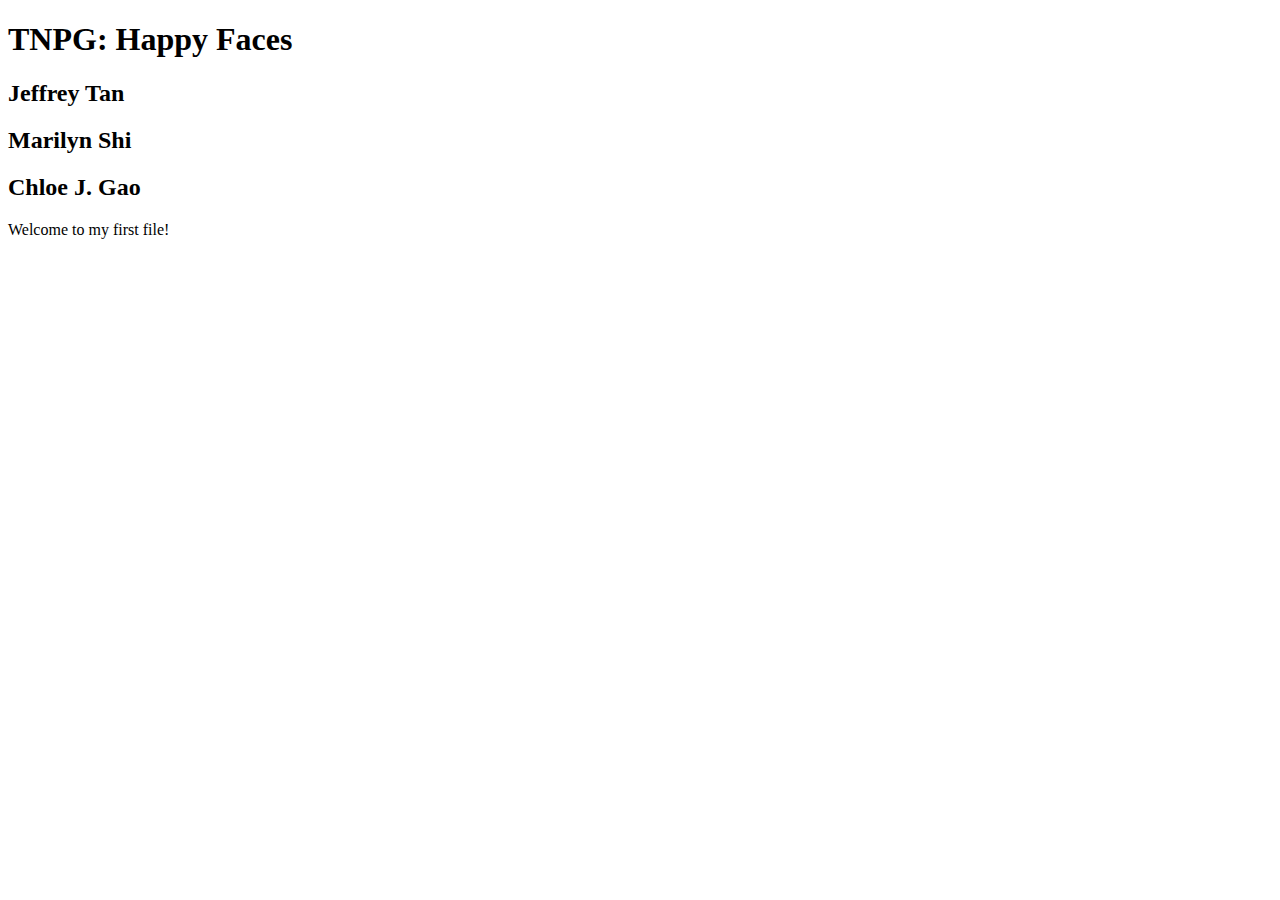
<file: index0.html>
<!DOCTYPE html>
<html>
     <!
     Jeffrey Tan
     IntroCS pd05 sec08
     HW02 -- Publishio -- First Time Working With HTML!
     2021-02-08
     >
  
  <head>
    <title>Thank You Thank You Woody</title>
  </head>
    <!Thank You Thank You Woody is the name of my ducky :)>
  
    <h1>
      TNPG: Happy Faces
    </h1>
<!our TNPG in h1>
      
    <h2>
      Jeffrey Tan
    </h2>
 
    <h2>
      Marilyn Shi
    </h2>
      
    <h2>
      Chloe J. Gao
    </h2>
     
    Welcome to my first file! <!original short message>
 
</html>
</file>
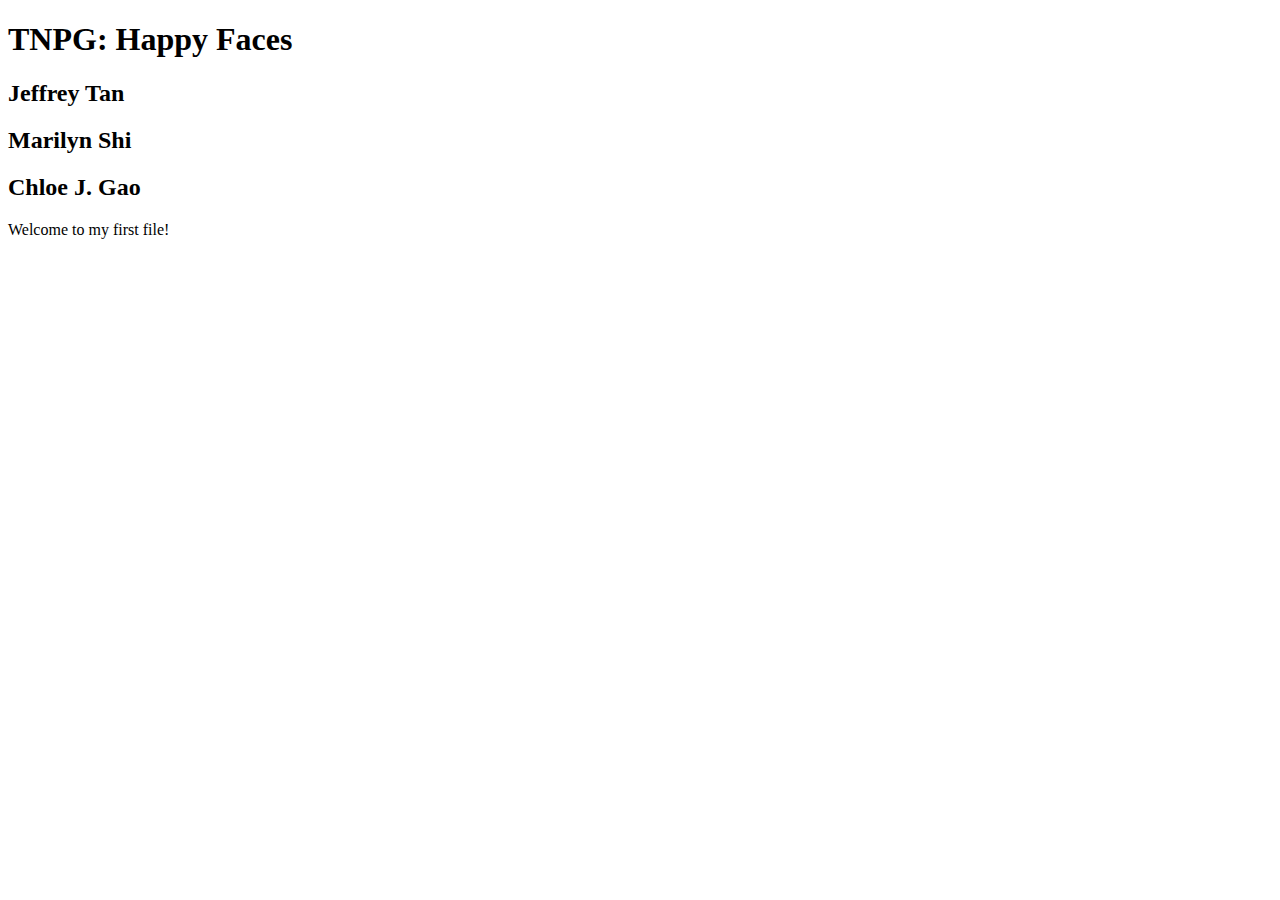
<file: Publishio! .html>
<!DOCTYPE html>
<!Jeffrey Tan>
<!IntroCS pd5 sec08>
<!HW02 -- Publishio! -- first time working with HTML>
<!2021-02-06>

<html> 
<title>Thank You Thank You Woody</title>
<!Thank You Thank You Woody is the name of my ducky :)>

            
 <head>
    <h1>TNPG: Happy Faces</h1> <!our TNPG in h1>
    <h2>Jeffrey Tan</h2> <!Heading for my name in h2 (smaller)>
    <h2>Marilyn Shi<h2> 
    <h2>Chloe J. Gao</h2> <!members of my team
 </head>
            
            Welcome to my first file! <!original short message>

</html>
</file>
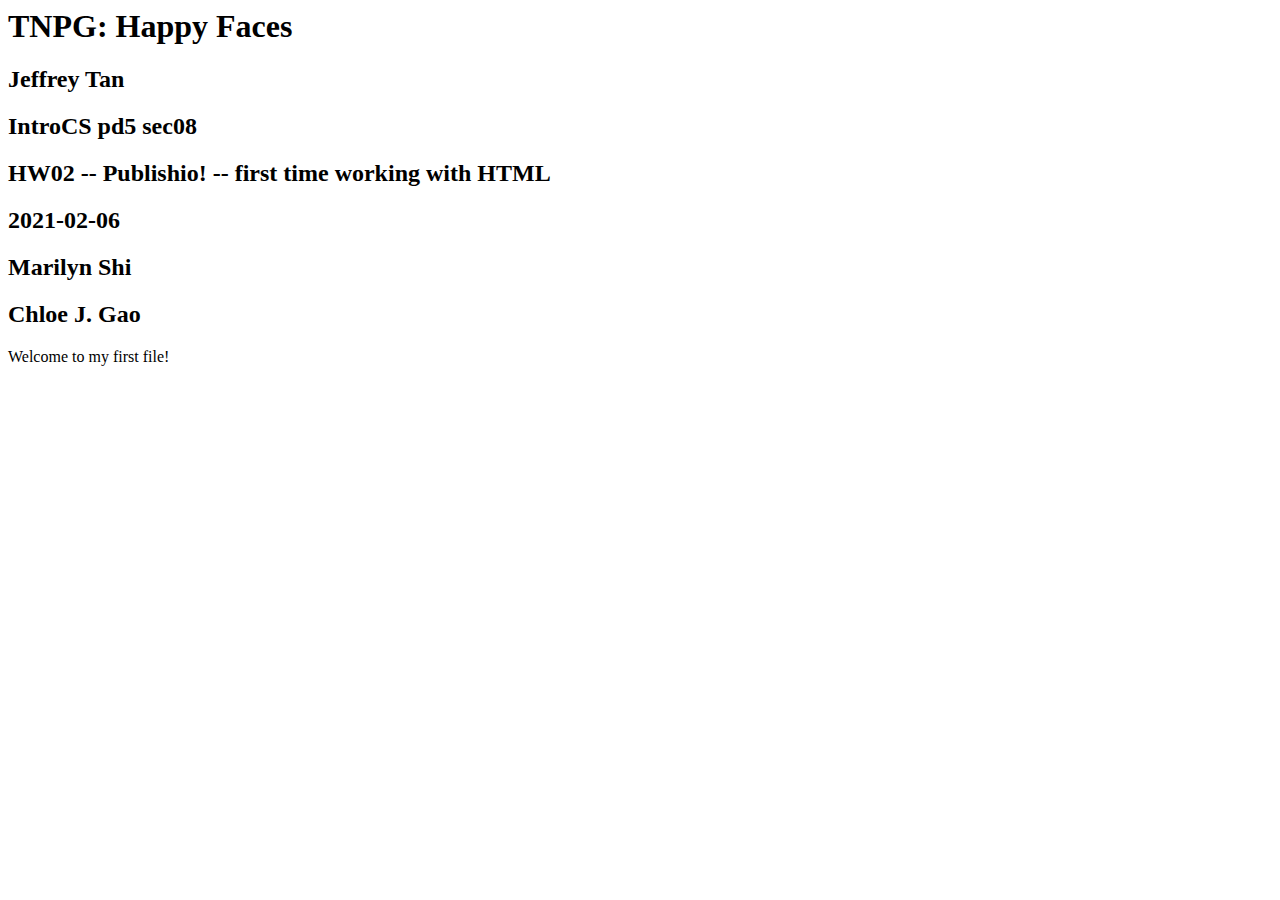
<file: Publishio!.html>
<!DOCTYPE>
<html>
  
<title>Thank You Thank You Woody</title>
<!Thank You Thank You Woody is the name of my ducky :)>

            
 <head>
    <h1>TNPG: Happy Faces</h1> <!our TNPG in h1>
    <h2>Jeffrey Tan</h2> <!Heading for my name in h2 (smaller)>
    <h2>IntroCS pd5 sec08</h2> 
    <h2>HW02 -- Publishio! -- first time working with HTML</h2>
    <h2>2021-02-06</h2>
    <h2>Marilyn Shi<h2> 
    <h2>Chloe J. Gao</h2> <!members of my team
 </head>
            
            Welcome to my first file! <!original short message>

</html>
</file>
